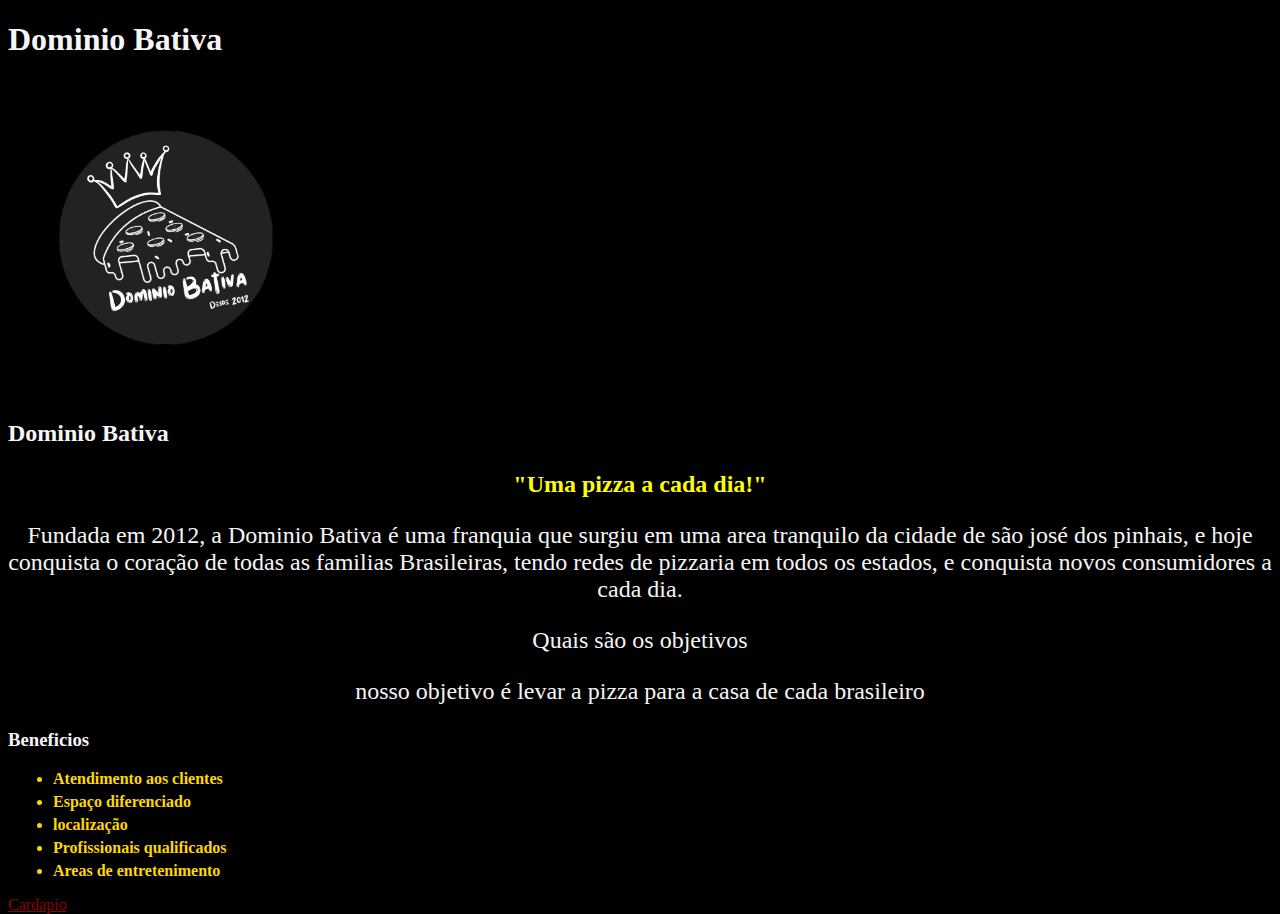
<file: index.html>
<!DOCTYPE html>
<html>

<head>
  <meta charset="utf-8">
  <meta name="viewport" content="width=device-width">
  <title>replit</title>
  <link href="style.css" rel="stylesheet" type="text/css" />
</head>

<body>
  <header>
    <h1 class="titulo-principal">Dominio Bativa</h1>
    <img class="logo" src="logo.png">
  </header>
  <main>
  <div class="principal">
    <h2 class="texto-centralizado"> Dominio Bativa</h2>
    <h3>  <p class="slogan"> "Uma pizza a cada dia!" </h3>

    <p>Fundada em 2012, a Dominio Bativa é uma franquia que surgiu em uma area tranquilo da cidade de são josé dos
      pinhais, e hoje conquista o coração de todas as familias Brasileiras, tendo redes de pizzaria em todos os estados,
      e conquista novos consumidores a cada dia.</p>

    <p>Quais são os objetivos</p>
    <p>nosso objetivo é levar a pizza para a casa de cada brasileiro</p>

    
  </div>
  </main>
  <footer>
  <div class="beneficios">

    <h3 class="texto-centralizado"> <b>Beneficios</b></h3>
    <ul>
      <li class="item"> <b>Atendimento aos clientes </b></li>
      <li class="item"> <b>Espaço diferenciado </b></li>
      <li class="item"> <b>localização </b></li>
      <li class="item"> <b>Profissionais qualificados </b></li>
      <li class="item"> <b>Areas de entretenimento </b></li>
    </ul>

  </div>
  <a href='produtos.html'>Cardapio</a>

  </footer>
</body>

</html>
</file>
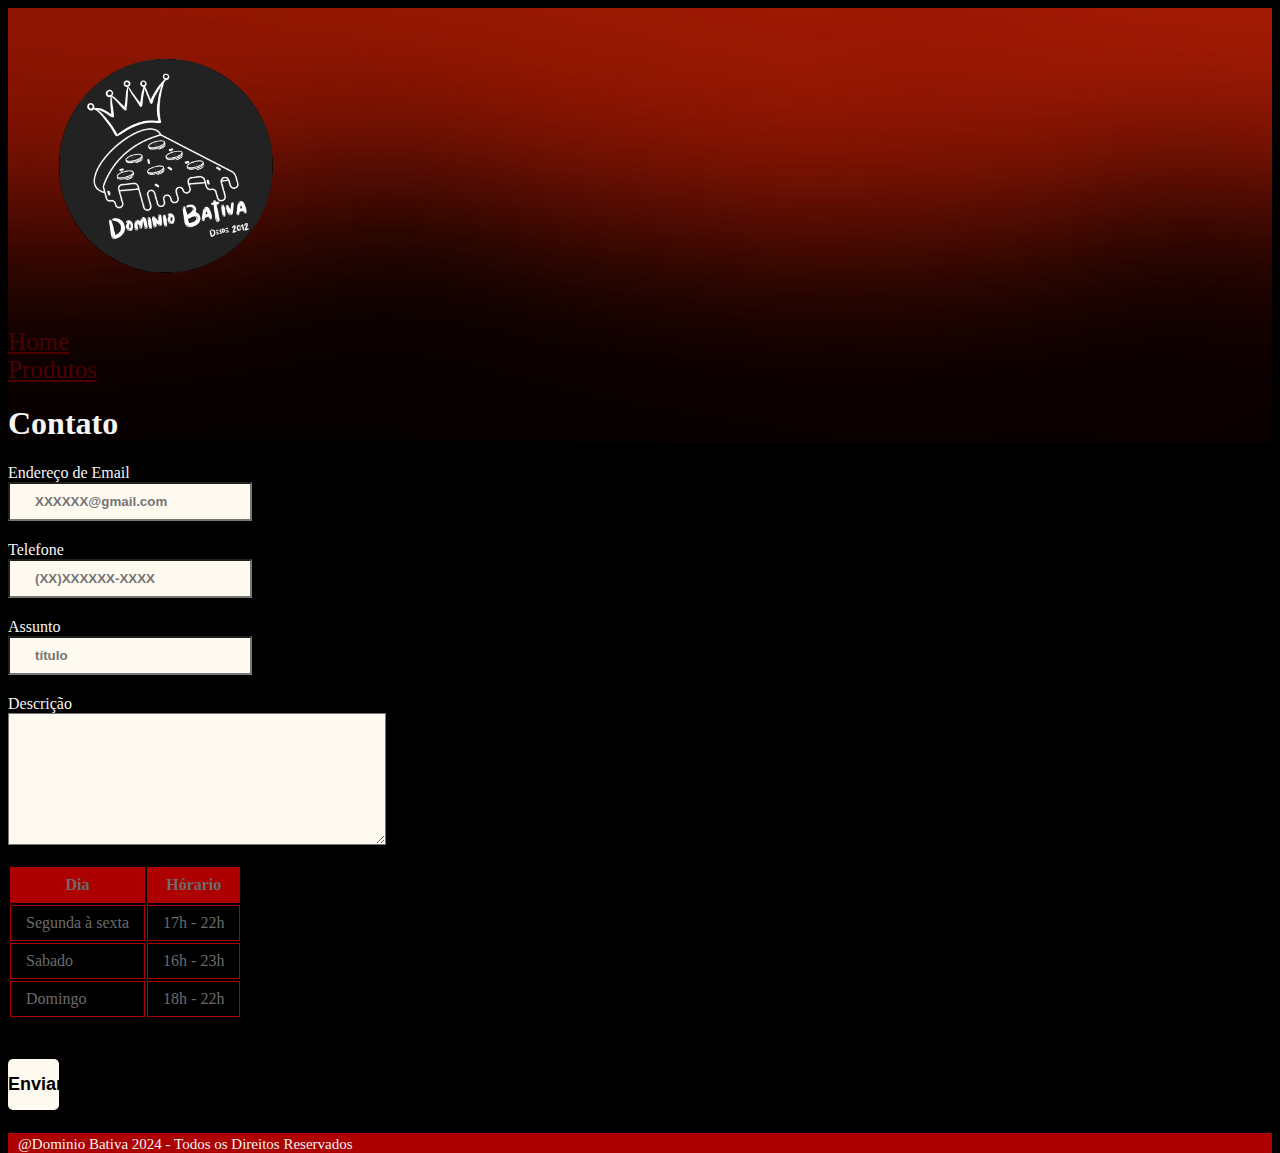
<file: contato.html>
<!DOCTYPE html>
<html>

<head>
  <meta charset="UTF-8">
  <meta name="viewport" content="width=device-width">
  <link href="produtos.css" rel="stylesheet" />

  <title>
    <h1>Contato</h1>
  </title>
</head>

<header>
  <img class="logo" src="logo.png">
  <a class="voltar" href="index.html">Home</a>
  <a class="voltar" href="produtos.html">Produtos</a>
  <h1> Contato</h1>
</header>
<main>
  <label for="email"> Endereço de Email </label>
  <input type="email" id="email" class="input-padrao" placeholder="XXXXXX@gmail.com" required>
  <label for="Telefone"> Telefone</label>
  <input type="tel" id="Telefone" class="input-padrao" placeholder="(XX)XXXXXX-XXXX" required>
  <label for="Assunto"> Assunto</label>
  <input type="text" id="Assunto" class="input-padrao" placeholder="título" required>
  <label for="Texto"> Descrição</label>
  <textarea id="Descricao" class="input-descricao" name="Descricao" placeholder="Escreva sua descrição aqui..." required>
  </textarea>
  <table>
    <thead>
      <tr>
        <th>Dia</th>
        <th>Hórario</th>
      </tr>
    </thead>
    <tbody>
      <tr>
        <td>Segunda à sexta</td>
        <td>17h - 22h</td>
      </tr>
      <tr>
        <td>Sabado</td>
        <td>16h - 23h</td>
      </tr>
      <tr>
        <td>Domingo </td>
        <td>18h - 22h</td>
      </tr>
    </tbody>
  </table>
  <input class='enviar' classtype="submit" value="Enviar" required>
</main>
<footer>
<p class="final">@Dominio Bativa 2024 - Todos os Direitos Reservados</p>
</footer>
</body>

</html>
</file>
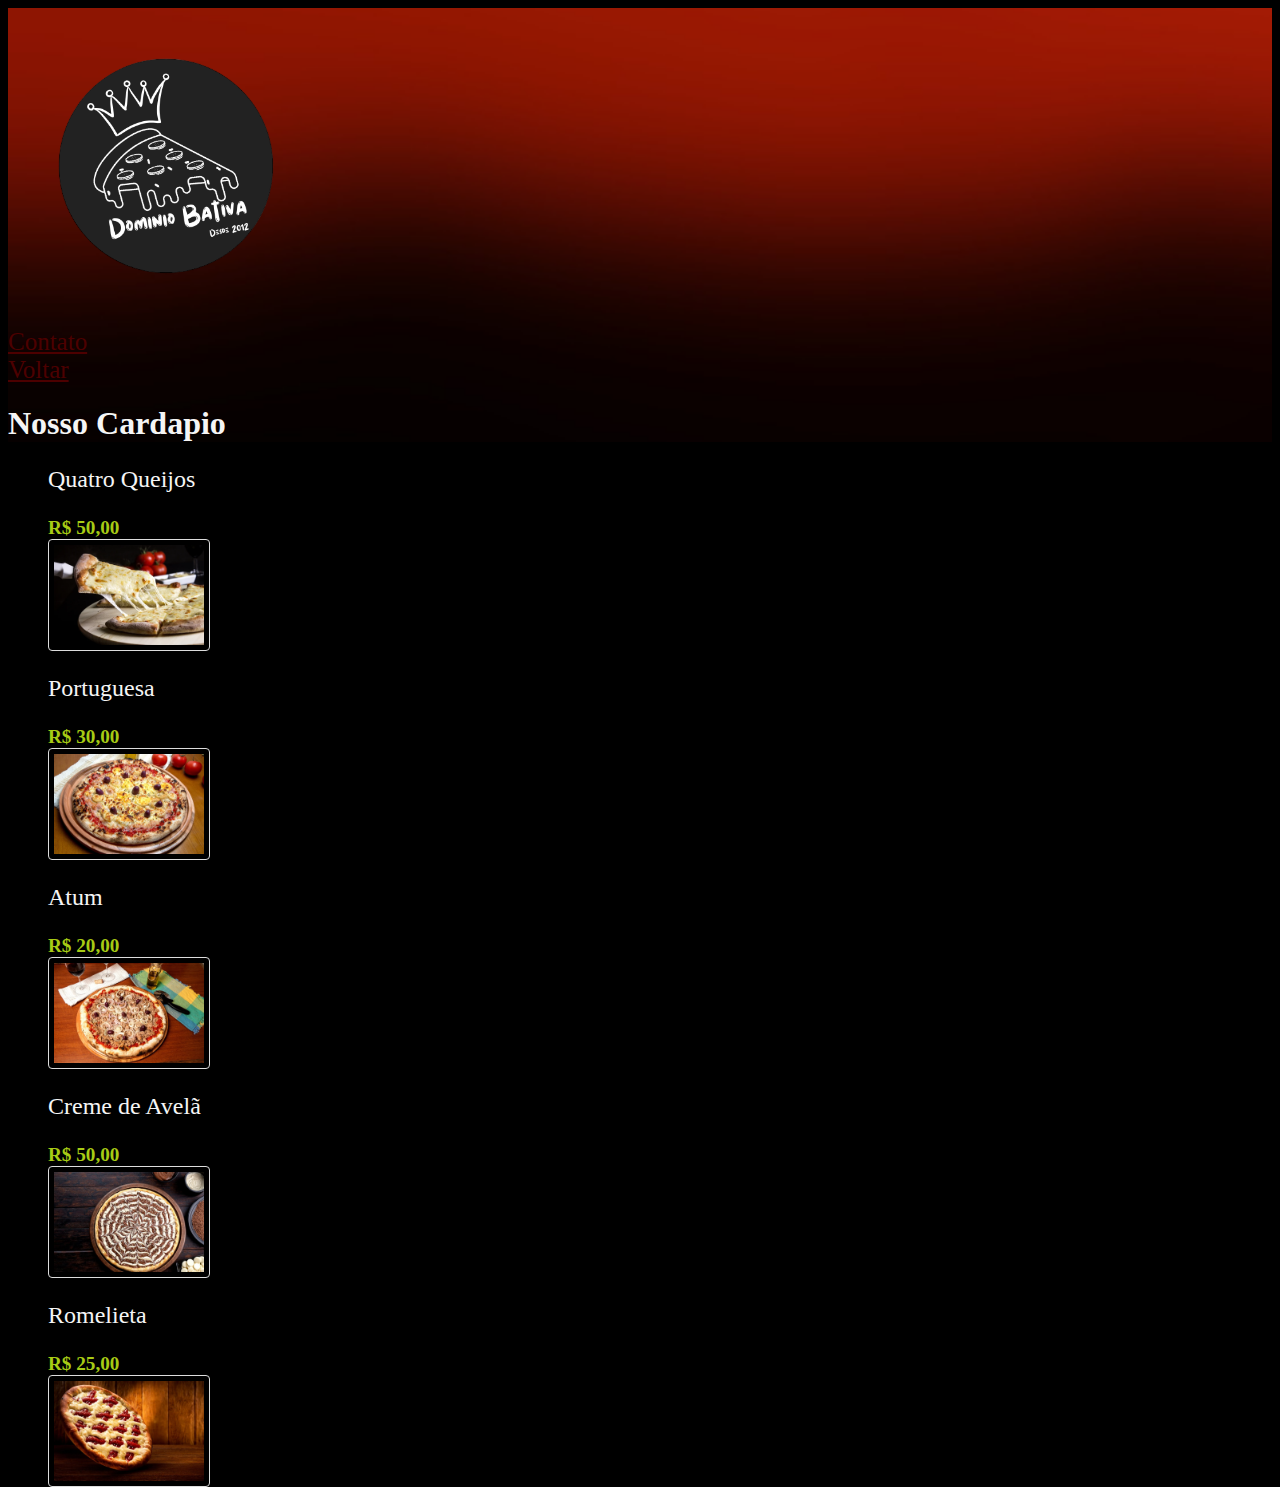
<file: produtos.html>
<!DOCTYPE html>
<html>

<head>
  <meta charset="UTF-8">
  <meta name="viewport" content="width=device-width">
  <link href="produtos.css" rel="stylesheet" />

  <title>
    <h1>Nossos Produtos</h1>
  </title>
</head>

<body>
  <header>
  <img class="logo" src="logo.png">
    <a class="voltar" href="contato.html">Contato</a>
    <a class="voltar" href="index.html">Voltar</a>
  <h1> Nosso Cardapio</h1>
  </header>
    
  <ul class="Menu">
    <li>
      <p>Quatro Queijos</p>
      <span class="preco">R$ 50,00</span>
      <img class="pizzasimagens" src="quatroqueijos.png" alt="QuatroQueijos">
    </li>
    <li>
      <p>Portuguesa</p>
      <span class="preco">R$ 30,00</span>
      <img class="pizzasimagens" src="Portuguesa.JPEG" alt="Portuguesa">
    </li>
    <li>
      <p>Atum</p>
      <span class="preco">R$ 20,00</span>
      <img class="pizzasimagens" src="atum.JPEG" alt="Atum">
    </li>
    <li>
      <p>Creme de Avelã</p>
      <span class="preco">R$ 50,00</span>
      <img class="pizzasimagens" src="Cremedeavela.JPEG" alt="Creme de Avela">
      
    </li>
    <li>
      <p>Romelieta</p>
      <span class="preco">R$ 25,00</span>
      <img class="pizzasimagens" src="Romelieta.JPEG" alt="Romelieta">
    </li>

  </ul>

</body>



</html>
</file>
<file: style.css>
html {
  height: 100%;
  width: 100%;
  background-color: black;
  color: whitesmoke;
}

.logo {
  width: 25%;
}

p {
  text-align: center;
  font-size: 24px;
  padding: 0, 20px, 0, 20px;
}

p.slogan {
  color: yellow;
}

a {
  color: darkred;
}

ul li {
  color: gold;
  margin: 5px;
}
</file>
<file: produtos.css>
html {
  height: 100%;
  width: 100%;
  background-color: black;
  color: whitesmoke;
}

header{
  background-image: url("fundodegrade.JPEG");
  background-repeat: no-repeat;
  background-size: cover;
  background-position: center;
  padding-bottom: 0%;
}


.logo {
  width: 25%;
}

img.pizzasimagens {
    border: 1px solid #ddd;
    border-radius: 4px;
    padding: 5px;
    width: 150px;
    display: flex;
  align-items: center;
}

span.preco {
    font-size: 1.2em;
    color: #a7cb15;
    font-weight: bold;
  align-items: center;
}


p {
  display: flex;
  font-size: 24px;
  align-items: center;
}

a {
  color: #4d0000;
}

a.voltar {
   display: grid;
    font-size: 25px;
    }

ul {
  list-style-type: none;
}

.input-padrao{
  display: block;
  margin: 0 0 20px;
  padding: 10px 25px;
  width: 15%;
  font-weight: bold;
  background: floralwhite;
}

.input-descricao{
  display: block;
  background: floralwhite;
  margin: 0 0 20px;
  padding: 50px 30px;
  width: 25%;
}

table{
  margin: 20px 0 40px 0;
}

thead{
  background: #ad0101;
  color: #6b6b6b;
  font-weight: bold;
}

th, td {
  border: 1px solid #ad0101;
  color: #6b6b6b;
  padding: 8px 15px;
}

.enviar{
  width: 4%;
  padding: 15px 0;
  background: floralwhite;
  font-weight: bold;
  font-size: 18px;
  border: none;
  border-radius: 5px;
  cursor: pointer;
}

.final{
  position: absolute;
  display: flex;
  font-size: 15px;
  bottom: 0;
  margin: 0; 
  padding-bottom: 0px;
  text-align: center;
}

footer{
  position: relative;
  background-color: #ad0101;
  margin-top: 20px;
  padding: 10px;
  border-top: 3px solid black;
}
</file>
